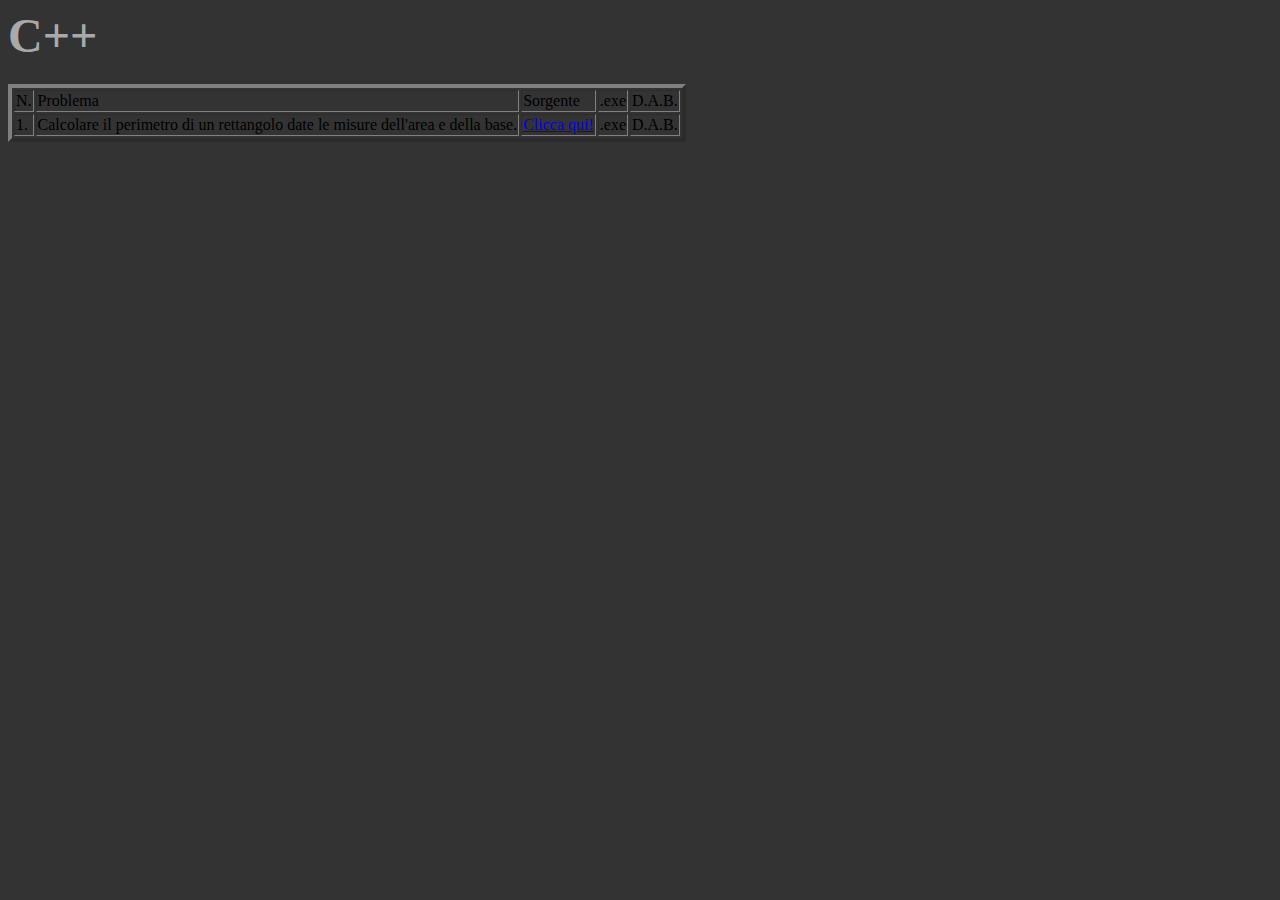
<file: Siti Web/Generale/Pagine/if.html>
<html>
    <head>
		<meta charset="UTF-8">
		<meta http-equiv="X-UA-Compatible" content="IE=edge">
		<meta name="viewport" content="width=device-width, initial-scale=1.0">
		<title>Barba Matteo - Esercizi sequenziali</title>
		<link rel="stylesheet" href="../../style.css">
	</head>
    <body>
        <table border="4xp"
        <center><h1 style="font-family: Roboto;"><font size="+15" color="darkgray">C++</h1></center>
        <tr style="font-family: Roboto;"><font size="+3" color="darkgray">
            <td>N.</td>
            <td>Problema</td>
                <td>Sorgente</td>
                <td>.exe</td>
                <td>D.A.B.</td>
        </tr>
        <tr><td>1.</td>
            <td>Calcolare il perimetro di un rettangolo date le misure dell'area e della base.</td>
                <td><a href="../Sorgenti/Sequenziali/es_1.cpp">Clicca qui!</a></td>
                <td>.exe</td>
                <td>D.A.B.</td>
            </tr>
        </table>
        </body>
</html>
</file>
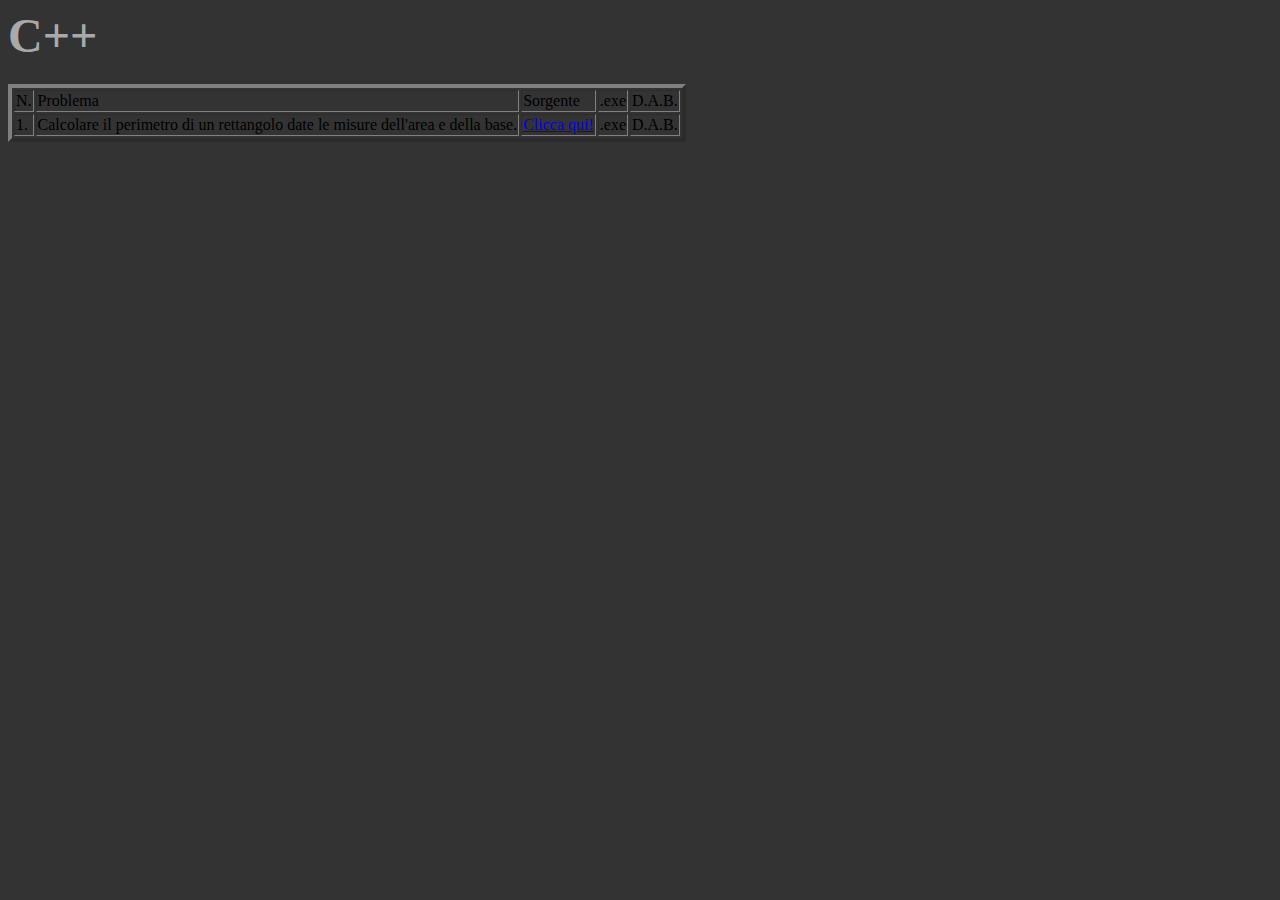
<file: Siti Web/Generale/Pagine/sequenziali.html>
<html>
    <head>
		<meta charset="UTF-8">
		<meta http-equiv="X-UA-Compatible" content="IE=edge">
		<meta name="viewport" content="width=device-width, initial-scale=1.0">
		<title>Barba Matteo - Esercizi sequenziali</title>
		<link rel="stylesheet" href="../../style.css">
	</head>
        <body>
        <table border="4xp"
        <center><h1 style="font-family: Roboto;"><font size="+15" color="darkgray">C++</h1></center>
        <tr style="font-family: Roboto;"><font size="+3" color="darkgray">
            <td>N.</td>
            <td>Problema</td>
                <td>Sorgente</td>
                <td>.exe</td>
                <td>D.A.B.</td>
        </tr>
        <tr><td>1.</td>
            <td>Calcolare il perimetro di un rettangolo date le misure dell'area e della base.</td>
                <td><a href="../Sorgenti/Sequenziali/es_1.cpp">Clicca qui!</a></td>
                <td>.exe</td>
                <td>D.A.B.</td>
            </tr>
        </table>
        </body>
</html>
</file>
<file: Siti Web/style.css>
html {
    background-color: #333;
}
ul {
    list-style-type: none;
    margin: 0;
    padding: 0;
    overflow: hidden;
    background-color: #333;
    position: fixed;
    top: 0;
    width: 100%;
}

li {
    float: left;
}

li a {
    display: block;
    color: white;
    text-align: center;
    padding: 14px 16px;
    text-decoration: none;
}

li a:hover {
    background-color: #111;
}

.active {
    background-color: rgb(234, 153, 73);
}
</file>
